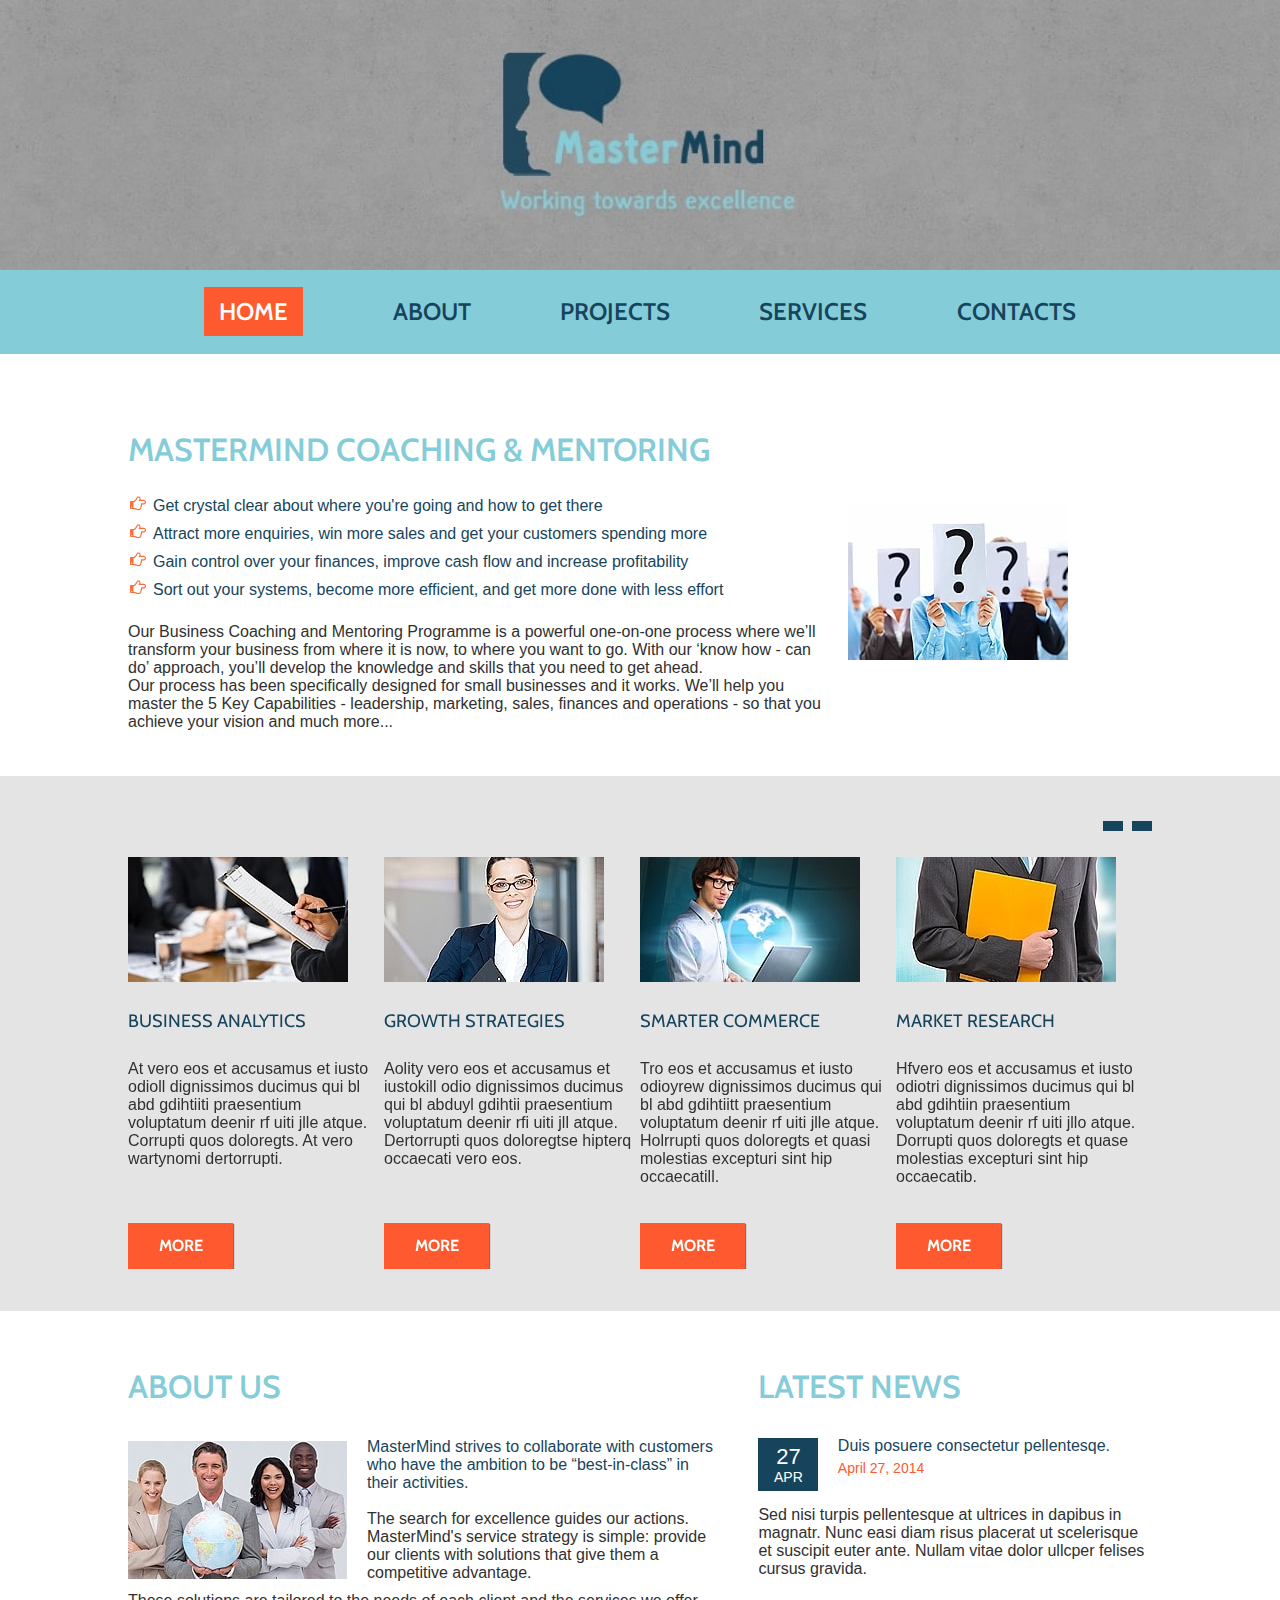
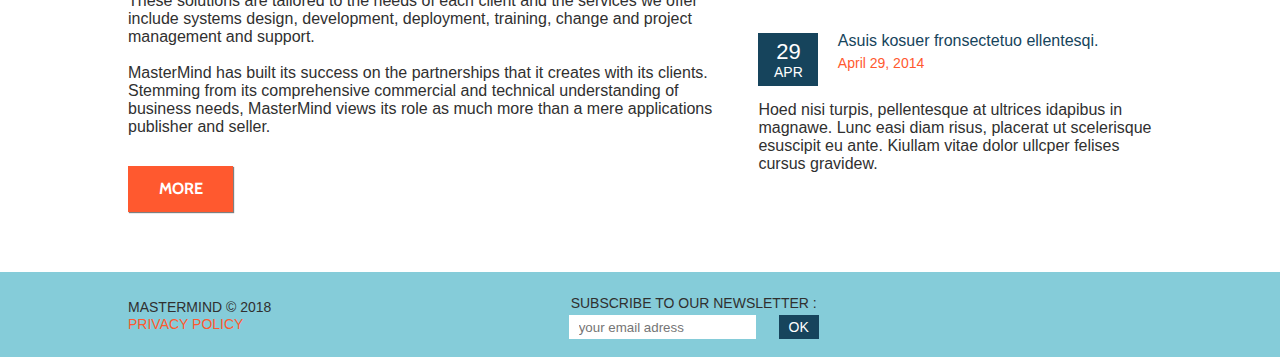
<file: index.html>
<!DOCTYPE html>
<html lang="en">
<head>
    <meta name="viewport" content="width=device-width, initial-scale=1.0">
    <meta http-equiv="X-UA-Compatible" content="ie=edge">
    <meta charset="UTF-8">
    <title>MasterMind - Home</title>
    <meta name="description" content="MasterMind Website will help you to transform your business from where it is now, to where you want to go"/>
    <meta name="keywords" content="MasterMind, Master-Mind, Master_Mind, master mind, master, mind, website, England, USA, United states, Coaching, Mentoring"/>

    <!-- Include custom css -->
    <link rel="stylesheet" href="css/style.css">
    <!-- Include carousel slick css -->
    <link rel="stylesheet" type="text/css" href="css/slick.min.css"/>
    <!-- Include FontAwesome -->
    <link rel="stylesheet" href="https://use.fontawesome.com/releases/v5.6.3/css/all.css" integrity="sha384-UHRtZLI+pbxtHCWp1t77Bi1L4ZtiqrqD80Kn4Z8NTSRyMA2Fd33n5dQ8lWUE00s/" crossorigin="anonymous">
</head>
<body>
    <header>
        <!-- Ajout d'un texte caché pour le lecteur vocal des non voyants -->
        <p>MasterMind - Working towards excellence</p>
    </header>
    <nav>
        <a id="menu-icon" href="javascript:void(0);">
            <i class="fas fa-bars"></i>
        </a>
        <ul>
            <li><a class="active_link" href="index.html" title="Home page">Home</a></li>
            <li class="dropdown">
                <a href="#" title="About MasterMind">About</a>
                <div class="dropdown-content">
                    <a href="#" title="MasterMind stories">Our stories</a>
                    <a href="#" title="MasterMind clients">Our clients</a>
                    <a href="#" title="Faqs">Faqs</a>
                </div>
            </li>
            <li><a href="#" title="MasterMind's Projects">Projects</a></li>
            <li><a href="services.html" title="MasterMind services">Services</a></li>
            <li><a href="contacts.html" title="Contacts page"> Contacts</a></li>
        </ul>
    </nav><!-- ./end nav -->

    <div class="menu-responsive">
        <nav>
            <ul>
                <li><a class="active_link" href="index.html" title="Home page">Home</a></li>
                <li class="dropdown">
                    <a href="#" title="About MasterMind">About</a>
                    <div class="dropdown-content">
                        <a href="#" title="MasterMind stories">Our stories</a>
                        <a href="#" title="MasterMind clients">Our clients</a>
                        <a href="#" title="Faqs">Faqs</a>
                    </div>
                </li>
                <li><a href="#" title="MasterMind's Projects">Projects</a></li>
                <li><a href="services.html" title="MasterMind services">Services</a></li>
                <li><a href="contacts.html" title="Contacts page"> Contacts</a></li>
            </ul>
        </nav>
    </div><!-- ./end div class menu-responsive -->

    <main><!-- ./start main-->
        <section class="mastermind_info wrapper container"><!-- ./start mastermind_info-->
            <div class="mastermind_info_text">
                <h1>Mastermind Coaching & Mentoring</h1>
                <ul>
                    <li>Get crystal clear about where you're going and how to get there</li>
                    <li>Attract more enquiries, win more sales and get your customers spending more</li>
                    <li>Gain control over your finances, improve cash flow and increase profitability</li>
                    <li>Sort out your systems, become more efficient, and get more done with less effort</li>
                </ul>
                <p>
                    Our Business Coaching and Mentoring Programme is a powerful one-on-one process where
                    we’ll transform your business from where it is now, to where you want to go.
                    With our ‘know how - can do’ approach, you’ll develop the knowledge and skills that you need to get ahead.
                    <br>
                    Our process has been specifically designed for small businesses and it works. We’ll help you master
                    the 5 Key Capabilities - leadership, marketing, sales, finances and operations - so that you achieve
                    your vision and much more...
                </p>
            </div>
            <img src="imgs/intro.jpg" title="img intro masterming" alt="People with a question mark on a paper">
        </section><!-- ./end mastermind_info-->

        <section class="mastermind_article"><!-- ./start mastermind_article-->

            <div class="container carousel_slider">
                <a class="prev_arrow" href="#" title="Slide carousel to the left">
                    <i class="fas fa-angle-left"></i>
                </a>
                <a  class="next_arrow" href="#" title="Slide carousel to the right">
                    <i class="fas fa-angle-right" title="Slide carousel to the right"></i>
                </a>
            </div><!-- ./end carousel_slider-->

            <div class="container list_article wrapper">
                <article>
                    <img src="imgs/buisness_analytics.jpg" title="Img article buisness analytics" alt="A man holding a piece of paper and a pen">
                    <h2>Business Analytics</h2>
                    <p lang="la">
                        At vero eos et accusamus et iusto odioll dignissimos ducimus qui bl abd gdihtiiti praesentium
                        voluptatum deenir rf uiti jlle atque. Corrupti quos doloregts. At vero wartynomi dertorrupti.
                    </p>
                    <a class="orange_button" href="#" title="View the whole article">More</a>
                </article>
                <article>
                    <img src="imgs/growth_strategies.jpg" title="Img article growth strategies" alt="A woman who smiles">
                    <h2>Growth Strategies</h2>
                    <p lang="la">
                        Aolity vero eos et accusamus et iustokill odio dignissimos ducimus qui bl abduyl gdihtii
                        praesentium voluptatum deenir rfi uiti jll atque. Dertorrupti quos doloregtse hipterq
                        occaecati vero eos.
                    </p>
                    <a class="orange_button" href="#" title="View the whole article">More</a>
                </article>
                <article>
                    <img src="imgs/smarter_commerce.jpg" title="Img article smarter commerce" alt="A man holding a computer">
                    <h2>Smarter Commerce</h2>
                    <p lang="la">
                        Tro eos et accusamus et iusto odioyrew dignissimos ducimus
                        qui bl abd gdihtiitt praesentium voluptatum deenir rf uiti jlle atque.
                        Holrrupti quos doloregts et quasi molestias excepturi sint hip occaecatill.
                    </p>
                    <a class="orange_button" href="#" title="View the whole article">More</a>
                </article>
                <article>
                    <img src="imgs/market_research.jpg" title="Img article market research" alt="A man holding an orange wallet" >
                    <h2>Market Research</h2>
                    <p lang="la">
                        Hfvero eos et accusamus et iusto odiotri dignissimos ducimus qui bl abd
                        gdihtiin praesentium voluptatum deenir rf uiti jllo atque.
                        Dorrupti quos doloregts et quase molestias excepturi sint hip occaecatib.
                    </p>
                    <a class="orange_button" href="#" title="View the whole article">More</a>
                </article>
                <article>
                    <img src="imgs/growth_strategies.jpg" title="Img article growth strategies" alt="A woman who smiles">
                    <h2>Growth Strategies</h2>
                    <p lang="la">
                        Aolity vero eos et accusamus et iustokill odio dignissimos ducimus qui bl abduyl gdihtii
                        praesentium voluptatum deenir rfi uiti jll atque. Dertorrupti quos doloregtse hipterq
                        occaecati vero eos.
                    </p>
                    <a class="orange_button" href="#" title="View the whole article">More</a>
                </article>
                <article>
                    <img src="imgs/buisness_analytics.jpg" title="Img article buisness analytics" alt="A man holding a piece of paper and a pen">
                    <h2>Business Analytics</h2>
                    <p lang="la">
                        At vero eos et accusamus et iusto odioll dignissimos ducimus qui bl abd gdihtiiti praesentium
                        voluptatum deenir rf uiti jlle atque. Corrupti quos doloregts. At vero wartynomi dertorrupti.
                    </p>
                    <a class="orange_button" href="#" title="View the whole article">More</a>
                </article>
                <article>
                    <img src="imgs/market_research.jpg" title="Img article market research" alt="A man holding an orange wallet" >
                    <h2>Market Research</h2>
                    <p lang="la">
                        Hfvero eos et accusamus et iusto odiotri dignissimos ducimus qui bl abd
                        gdihtiin praesentium voluptatum deenir rf uiti jllo atque.
                        Dorrupti quos doloregts et quase molestias excepturi sint hip occaecatib.
                    </p>
                    <a class="orange_button" href="#" title="View the whole article">More</a>
                </article>
                <article>
                    <img src="imgs/smarter_commerce.jpg" title="Img article smarter commerce" alt="A man holding a computer">
                    <h2>Smarter Commerce</h2>
                    <p lang="la">
                        Tro eos et accusamus et iusto odioyrew dignissimos ducimus
                        qui bl abd gdihtiitt praesentium voluptatum deenir rf uiti jlle atque.
                        Holrrupti quos doloregts et quasi molestias excepturi sint hip occaecatill.
                    </p>
                    <a class="orange_button" href="#" title="View the whole article">More</a>
                </article>
            </div><!-- ./end list_article-->
        </section><!-- ./end mastermind_article-->

        <section class="more_info wrapper container">
            <section class="about_us">
                <h2>About Us</h2>
                <div class="aligned_text_img wrapper">
                    <img src="imgs/about_us.jpg" title="Img about us" alt="Four people smiling">
                    <p>
                        <span>
                            MasterMind strives to collaborate with customers who have the ambition to be “best-in-class” in their activities.
                        </span>
                        <br><br>
                        The search for excellence guides our actions. MasterMind's service strategy is simple: provide our clients with
                        solutions that give them a competitive advantage.
                    </p>
                </div>
                <p>
                    These solutions are tailored to the needs of each client and the services we offer
                    include systems design, development, deployment, training, change and project management and support.
                    <br><br>
                    MasterMind has built its success on the partnerships that it creates with its clients.
                    Stemming from its comprehensive commercial and technical understanding of business needs,
                    MasterMind views its role as much more than a mere applications publisher and seller.
                </p>
                <a class="orange_button" href="#" title="Learn more about us">More</a>
            </section><!-- ./end section about_us-->

            <aside class="latest_news">
                <h2>Latest news</h2>
                <article class="first_date">
                    <p class="date_calendar">
                        <time datetime="2014-04-27">
                            27<br><span>apr</span>
                        </time>
                    </p>
                    <div class="event_info">
                        <h3 lang="la">
                            <a href="#" title="Go to article">Duis posuere consectetur pellentesqe.</a>
                        </h3>
                        <p class="orange_date"><time datetime="2014-04-27">April 27, 2014</time></p>
                    </div>
                    <p class="event_text" lang="la">
                        Sed nisi turpis pellentesque at ultrices in dapibus in magnatr. Nunc easi diam
                        risus placerat ut scelerisque et suscipit euter ante.
                        Nullam vitae dolor ullcper felises cursus gravida.
                    </p>
                </article><!-- ./end article first_date-->
                <article class="second_date">
                    <p class="date_calendar">
                        <time datetime="2014-04-29">29<br><span>apr</span></time>
                    </p>
                    <div class="event_info">
                        <h3 lang="la">
                            <a href="#" title="Go to article">Asuis kosuer fronsectetuo ellentesqi.</a>
                        </h3>
                        <p class="orange_date"><time datetime="2014-04-29">April 29, 2014</time></p>
                    </div>
                    <p class="event_text" lang="la">
                        Hoed nisi turpis, pellentesque at ultrices idapibus in magnawe. Lunc easi diam risus,
                        placerat ut scelerisque esuscipit eu ante. Kiullam vitae dolor ullcper felises cursus gravidew.
                    </p>
                </article><!-- ./end article second_date -->
            </aside><!-- ./end section latest_news-->
        </section><!-- ./end section more_info-->
    </main><!-- ./end main-->

    <footer class="wrapper"><!-- ./start footer-->
        <div class="container wrapper">

            <div class="copyright">
                <p>MASTERMIND © 2018</p>
                <a href="#" title="Privacy policy">Privacy policy</a>
            </div>

            <form class="wrapper" action="#" method="post">
                <label for="email">Subscribe to our newsletter :</label>
                <input id="email" type="email" placeholder="your email adress" required>
                <button type="submit" value="ok">Ok</button>
            </form>

            <div class="icon">
                <a href="mailto:#" title="Send an email">
                    <i class="fas fa-envelope"></i>
                </a>
                <a href="#" title="RSS feed">
                    <i class="fas fa-rss"></i>
                </a>
                <a href="#" title="Twitter link">
                    <i class="fab fa-twitter"></i>
                </a>
            </div>

        </div><!-- ./end container wrapper -->
    </footer><!-- ./end footer-->


    <!-- Include jQuery -->
    <script src="js/jquery.js"></script>
    <!-- Include slick js -->
    <script src="js/slick.min.js"></script>
    <!-- Include custom javascript -->
    <script src="js/script.js"></script>
</body>
</html>
</file>
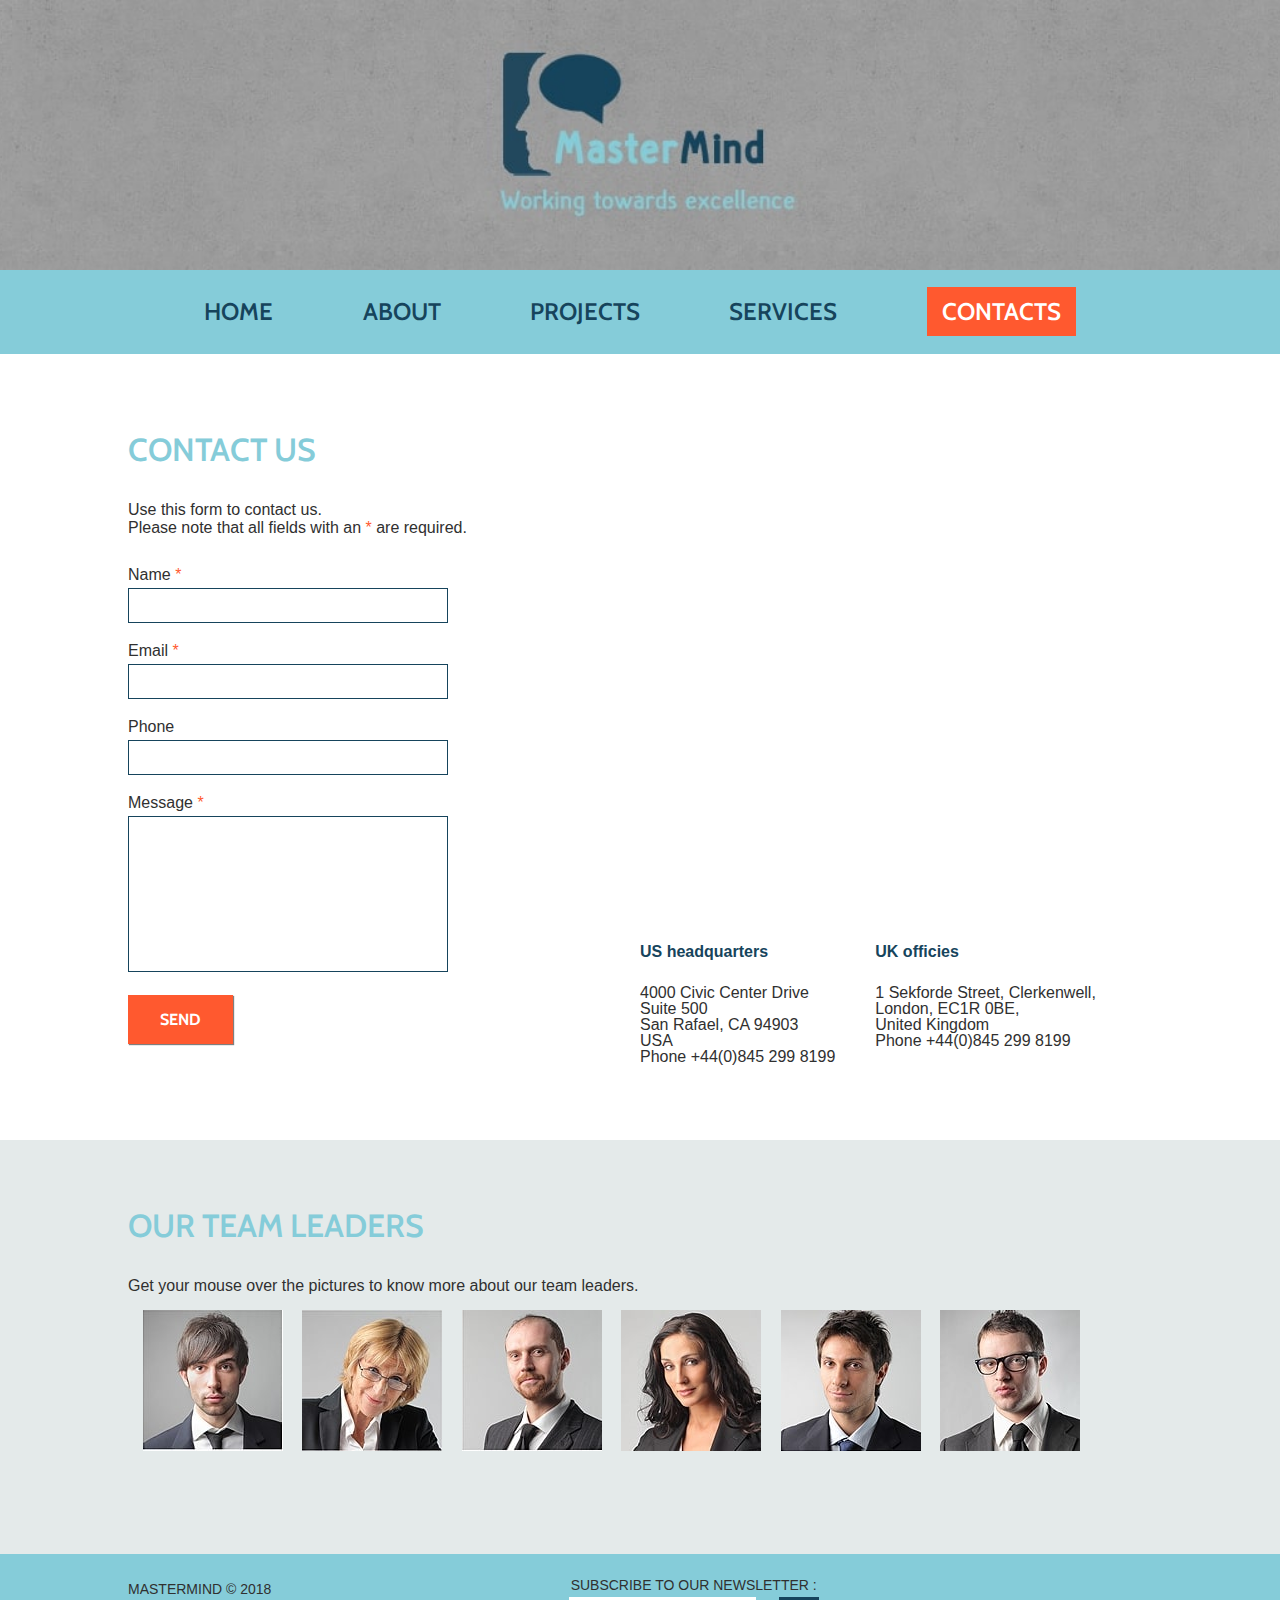
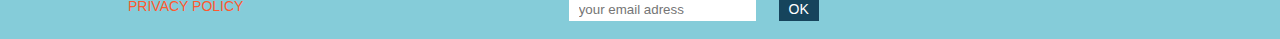
<file: contacts.html>
<!DOCTYPE html>
<html lang="en">
<head>
    <meta name="viewport" content="width=device-width, initial-scale=1.0">
    <meta http-equiv="X-UA-Compatible" content="ie=edge">
    <meta charset="UTF-8">
    <title>MasterMind - Contacts</title>
    <meta name="description" content="MasterMind - Contact-us via email or Call us"/>
    <meta name="keywords" content="Contact us, Contact-us, Contact mastermind, Contact Master Mind, MasterMind, Master-Mind, Master_Mind, Master Mind, Master, Mind, Website, England, USA, United states, Coaching, Mentoring"/>

    <!-- Include custom css -->
    <link rel="stylesheet" href="css/style.css">
    <!-- Include FontAwesome -->
    <link rel="stylesheet" href="https://use.fontawesome.com/releases/v5.6.3/css/all.css" integrity="sha384-UHRtZLI+pbxtHCWp1t77Bi1L4ZtiqrqD80Kn4Z8NTSRyMA2Fd33n5dQ8lWUE00s/" crossorigin="anonymous">
</head>
<body>
    <header>
        <!-- Ajout d'un texte caché pour le lecteur vocal des non voyants -->
        <p>MasterMind - Working towards excellence</p>
    </header>
    <nav>
        <a id="menu-icon" href="javascript:void(0);">
            <i class="fas fa-bars"></i>
        </a>
        <ul>
            <li><a href="index.html" title="Home page">Home</a></li>
            <li class="dropdown">
                <a href="#" title="About MasterMind">About</a>
                <div class="dropdown-content">
                    <a href="#" title="MasterMind stories">Our stories</a>
                    <a href="#" title="MasterMind clients">Our clients</a>
                    <a href="#" title="Faqs">Faqs</a>
                </div>
            </li>
            <li><a href="#" title="MasterMind's Projects">Projects</a></li>
            <li><a href="services.html" title="MasterMind services">Services</a></li>
            <li><a class="active_link" href="contacts.html" title="Contacts page"> Contacts</a></li>
        </ul>
    </nav><!-- ./end nav-->
    <div class="menu-responsive">
        <nav>
            <ul>
                <li><a class="active_link" href="index.html" title="Home page">Home</a></li>
                <li class="dropdown">
                    <a href="#" title="About MasterMind">About</a>
                    <div class="dropdown-content">
                        <a href="#" title="MasterMind stories">Our stories</a>
                        <a href="#" title="MasterMind clients">Our clients</a>
                        <a href="#" title="Faqs">Faqs</a>
                    </div>
                </li>
                <li><a href="#" title="MasterMind's Projects">Projects</a></li>
                <li><a href="services.html" title="MasterMind services">Services</a></li>
                <li><a href="contacts.html" title="Contacts page"> Contacts</a></li>
            </ul>
        </nav>
    </div><!-- ./end div class menu-reponsive -->

    <main>
        <section class="info_contact container">
            <h1>Contact us</h1>
            <div class="wrapper">
                <section class="form_contact">
                    <p>
                        Use this form to contact us. <br>
                        Please note that all fields with an <sup>*</sup> are required.
                    </p>
                    <form id="form_contact_us" action="#" method="post">
                        <label for="name">Name <sup>*</sup></label>
                        <input id="name" type="text" required>

                        <label for="emailContact">Email <sup>*</sup></label>
                        <input id="emailContact" type="email" required>

                        <label for="phone">Phone</label>
                        <input id="phone" type="tel" name="phone" pattern="[0-9]{3}-[0-9]{3}-[0-9]{4}" required>

                        <label for="your-message">Message <sup>*</sup></label>
                        <textarea id="your-message" name="your-message" cols="30" rows="10" required></textarea>

                        <button class="orange_button" type="submit" value="send">Send</button>
                    </form>
                </section><!-- ./end section class form_contact-->
                <section class="maps">
                    <iframe src="https://www.google.com/maps/embed?pb=!1m18!1m12!1m3!1d2482.420289523472!2d-0.1069544844131355!3d51.52385067963777!2m3!1f0!2f0!3f0!3m2!1i1024!2i768!4f13.1!3m3!1m2!1s0x48761b503cfe493d%3A0xe0c44614040c502f!2s1+Sekforde+St%2C+Clerkenwell%2C+London+EC1R+0BE%2C+Royaume-Uni!5e0!3m2!1sfr!2sfr!4v1548169277305" height="450" allowfullscreen></iframe>
                    <div class="wrapper">
                        <div class="us_headquarters">
                            <address>
                                <span class="location_name">US headquarters</span><br>
                                4000 Civic Center Drive <br>
                                Suite 500 <br>
                                San Rafael, CA 94903 <br>
                                USA <br>
                                Phone <a href="tel:+448452998199">+44(0)845 299 8199</a>
                            </address>
                        </div><!-- ./end class us_headquarters-->
                        <div class="uk_offices">
                            <address>
                                <span class="location_name">UK officies</span> <br>
                                1 Sekforde Street, Clerkenwell, <br>
                                London, EC1R 0BE, <br>
                                United Kingdom <br>
                                Phone <a href="tel:+448452998199">+44(0)845 299 8199</a>
                            </address>
                        </div><!-- ./div class uk_offices-->
                    </div><!-- ./end div class wrapper-->
                </section><!-- ./end section class maps-->
            </div><!-- ./end div class wrapper-->
        </section><!-- ./end section class info_contact-->

        <section class="our_team">
            <div class="container">
                <h2>Our team leaders</h2>
                <p>Get your mouse over the pictures to know more about our team leaders.</p>
                <ul>
                    <li class="container_contact">
                        <figure>
                            <img src="imgs/chandler-vancova.jpg" alt="Avatar" class="image">
                            <figcaption class="overlay">
                                <p class="text">Chandler Vancova,<br>Marketing Coordinator</p>
                            </figcaption>
                        </figure>
                    </li>
                    <li class="container_contact">
                        <figure>
                            <img src="imgs/diane_marvin.jpg" alt="Avatar" class="image">
                            <figcaption class="overlay">
                                <p class="text">Diane Marvin,<br>Human Resources</p>
                            </figcaption>
                        </figure>
                    </li>
                    <li class="container_contact">
                        <figure>
                            <img src="imgs/patrick_pool.jpg" alt="Avatar" class="image">
                            <figcaption class="overlay">
                                <p class="text">Patrick Pool,<br>Business Development</p>
                            </figcaption>
                        </figure>
                    </li>
                    <li class="container_contact">
                        <figure>
                            <img src="imgs/alise_puse.jpg" alt="Avatar" class="image">
                            <figcaption class="overlay">
                                <p class="text">Alise Puse,<br>Banking Consultant</p>
                            </figcaption>
                        </figure>
                    </li>
                    <li class="container_contact">
                        <figure>
                            <img src="imgs/mark_johnson.jpg" alt="Avatar" class="image">
                            <figcaption class="overlay">
                                <p class="text">Mark Johnson,<br>Business Analyst</p>
                            </figcaption>
                        </figure>
                    </li>
                    <li class="container_contact">
                        <figure>
                            <img src="imgs/bradley_grosh.jpg" alt="Avatar" class="image">
                            <figcaption class="overlay">
                                <p class="text">Bradley Grosh,<br>Commercial<br>Manager</p>
                            </figcaption>
                        </figure>
                    </li>
                </ul>
            </div><!-- ./end div class container-->
        </section><!-- ./end section class our_team-->
    </main><!-- ./end main-->

    <footer class="wrapper">
        <div class="container wrapper">

            <div class="copyright">
                <p>MASTERMIND © 2018</p>
                <a href="#" title="Privacy policy">Privacy policy</a>
            </div>

            <form class="wrapper" action="#" method="post">
                <label for="email">Subscribe to our newsletter :</label>
                <input id="email" type="email" placeholder="your email adress" required>
                <button type="submit" value="ok">Ok</button>
            </form>

            <div class="icon">
                <a href="mailto:#" title="Send an email">
                    <i class="fas fa-envelope"></i>
                </a>
                <a href="#" title="RSS feed">
                    <i class="fas fa-rss"></i>
                </a>
                <a href="#" title="Twitter link">
                    <i class="fab fa-twitter"></i>
                </a>
            </div>

        </div><!-- ./end container wrapper -->
    </footer><!-- ./end footer-->

    <!-- Include jQuery -->
    <script src="js/jquery.js"></script>
    <!-- Include slick js -->
    <script src="js/slick.min.js"></script>
    <!-- Include custom javascript -->
    <script src="js/script.js"></script>
</body>
</html>
</file>
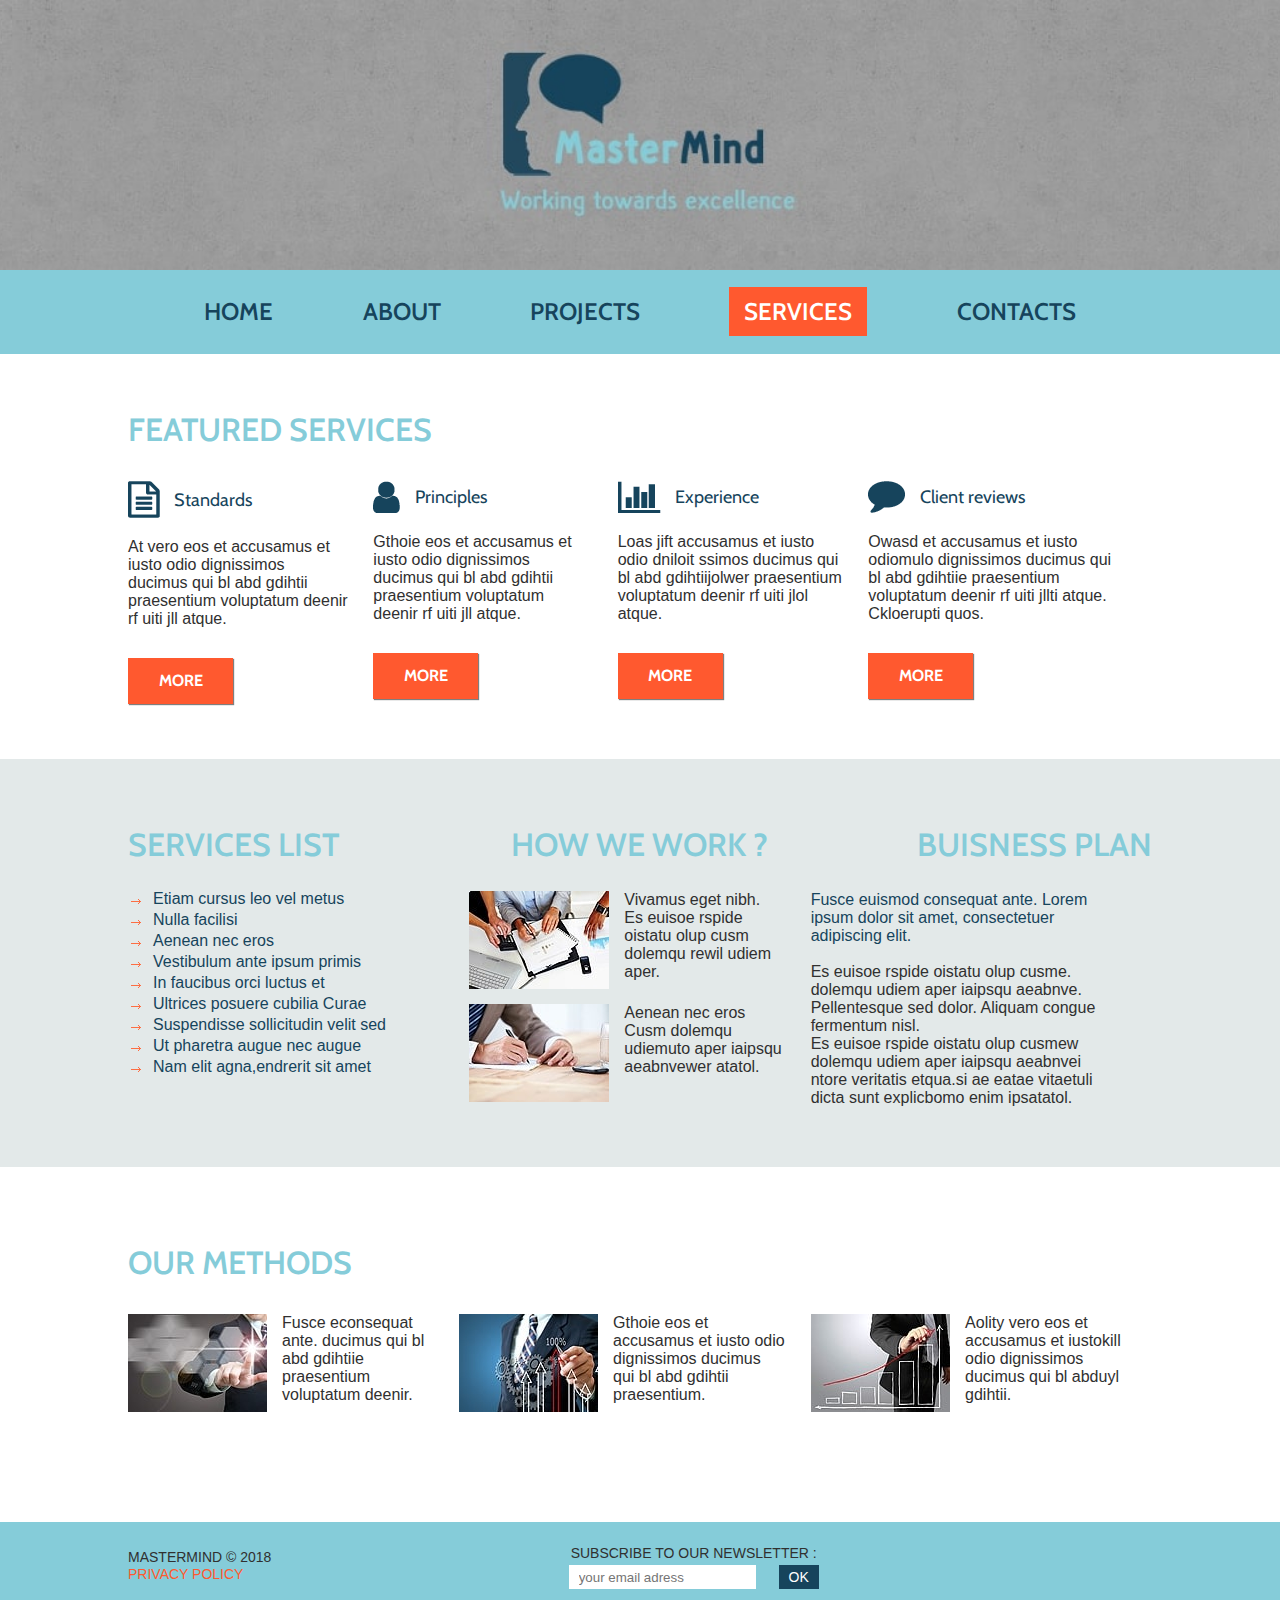
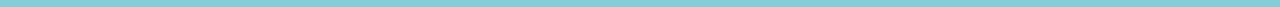
<file: services.html>
<!DOCTYPE html>
<html lang="en">
<head>
    <meta name="viewport" content="width=device-width, initial-scale=1.0">
    <meta http-equiv="X-UA-Compatible" content="ie=edge">
    <meta charset="UTF-8">
    <title>MasterMind - Services</title>
    <meta name="description" content="MasterMind - Learn more about our services"/>
    <meta name="keywords" content="MasterMind services, our services, Master mind services, services, Featured services, MasterMind methods, MasterMind services list, MasterMind buisness plan, How MasterMind work, MasterMind, Master-Mind, Master_Mind, Master Mind, Master, Mind, Website, England, USA, United states, Coaching, Mentoring"/>

    <!-- Include custom css -->
    <link rel="stylesheet" href="css/style.css">
    <!-- Include FontAwesome -->
    <link rel="stylesheet" href="https://use.fontawesome.com/releases/v5.6.3/css/all.css" integrity="sha384-UHRtZLI+pbxtHCWp1t77Bi1L4ZtiqrqD80Kn4Z8NTSRyMA2Fd33n5dQ8lWUE00s/" crossorigin="anonymous">
</head>
<body>
    <header>
        <!-- Ajout d'un texte caché pour le lecteur vocal des non voyants -->
        <p>MasterMind - Working towards excellence</p>
    </header>
    <nav>
        <a id="menu-icon" href="javascript:void(0);">
            <i class="fas fa-bars"></i>
        </a>
        <ul>
            <li><a href="index.html" title="Home page">Home</a></li>
            <li class="dropdown">
                <a href="#" title="About MasterMind">About</a>
                <div class="dropdown-content">
                    <a href="#" title="MasterMind stories">Our stories</a>
                    <a href="#" title="MasterMind clients">Our clients</a>
                    <a href="#" title="Faqs">Faqs</a>
                </div>
            </li>
            <li><a href="#" title="MasterMind's Projects">Projects</a></li>
            <li><a class="active_link" href="services.html" title="MasterMind services">Services</a></li>
            <li><a href="contacts.html" title="Contacts page"> Contacts</a></li>
        </ul>
    </nav><!-- ./end nav-->
    <div class="menu-responsive">
        <nav>
            <ul>
                <li><a class="active_link" href="index.html" title="Home page">Home</a></li>
                <li class="dropdown">
                    <a href="#" title="About MasterMind">About</a>
                    <div class="dropdown-content">
                        <a href="#" title="MasterMind stories">Our stories</a>
                        <a href="#" title="MasterMind clients">Our clients</a>
                        <a href="#" title="Faqs">Faqs</a>
                    </div>
                </li>
                <li><a href="#" title="MasterMind's Projects">Projects</a></li>
                <li><a href="services.html" title="MasterMind services">Services</a></li>
                <li><a href="contacts.html" title="Contacts page"> Contacts</a></li>
            </ul>
        </nav>
    </div><!-- ./end div class menu-responsive -->

    <main>
        <section class="feaured_services container">
            <h1>Featured services</h1>
            <div class="wrapper">
                <article class="services_standards">
                    <img src="imgs/standards.png" alt="Picto of a sheet of paper" title="Picto standards">
                    <h2>Standards</h2>
                    <p>
                        At vero eos et accusamus et iusto odio dignissimos ducimus qui bl abd gdihtii praesentium voluptatum deenir rf uiti jll atque.
                    </p>
                    <a href="#" class="orange_button">More</a>
                </article>
                <article class="services_principles">
                    <img src="imgs/principles.png" alt="Picto of an avatar" title="Picto principles">
                    <h2>Principles</h2>
                    <p>
                        Gthoie eos et accusamus et iusto odio dignissimos ducimus qui bl abd gdihtii praesentium voluptatum deenir rf uiti jll atque.
                    </p>
                    <a href="#" class="orange_button">More</a>
                </article>
                <article class="services_experience">
                    <img src="imgs/experience.png" alt="Picto of a graph" title="Picto experience">
                    <h2>Experience</h2>
                    <p>
                        Loas jift accusamus et iusto odio dniloit ssimos ducimus qui bl abd gdihtiijolwer praesentium voluptatum deenir rf uiti jlol atque.
                    </p>
                    <a href="#" class="orange_button">More</a>
                </article>
                <article class="services_reviews">
                    <img src="imgs/client_reviews.png" alt="Picto of a bubble" title="picto client reviews">
                    <h2>Client reviews</h2>
                    <p>
                        Owasd et accusamus et iusto odiomulo dignissimos ducimus qui bl abd gdihtiie praesentium voluptatum deenir rf uiti jllti atque. Ckloerupti quos.
                    </p>
                    <a href="#" class="orange_button">More</a>
                </article>
            </div><!-- ./end div class wrapper-->
        </section><!-- ./end section class feaured_services-->
        <section class="services_and_buisness">
            <div class="container wrapper">
                <section class="services_list">
                    <h1>Services list</h1>
                    <ul>
                        <li>Etiam cursus leo vel metus</li>
                        <li>Nulla facilisi</li>
                        <li>Aenean nec eros</li>
                        <li>Vestibulum ante ipsum primis</li>
                        <li>In faucibus orci luctus et</li>
                        <li>Ultrices posuere cubilia Curae</li>
                        <li>Suspendisse sollicitudin velit sed</li>
                        <li>Ut pharetra augue nec augue</li>
                        <li>Nam elit agna,endrerit sit amet</li>
                    </ul>
                </section><!-- ./end section class services_list -->
                <section class="how_we_work">
                    <h1>How we work ?</h1>
                    <div class="how_we_work_container wrapper">
                        <img src="imgs/how_we_work_1.jpg" alt="3 peoples working, one is holding a calculator, one holding a piece of paper with a pen and one pointing something on a paper" title="How we work first image">
                        <p>
                            Vivamus eget nibh.
                            <br>
                            Es euisoe rspide oistatu olup cusm dolemqu rewil udiem aper.
                        </p>
                    </div>
                    <div class="how_we_work_container wrapper">
                        <img src="imgs/how_we_work_2.jpg" alt="One man, writting something on a paper with a pen" title="How we work second image">
                        <p>
                            Aenean nec eros
                            Cusm dolemqu udiemuto aper iaipsqu aeabnvewer atatol.
                        </p>
                    </div>
                </section><!-- ./end section class how_we_work_container -->
                <section class="buisness_plan">
                    <h1>Buisness plan</h1>
                    <p>
                        <span>Fusce euismod consequat ante. Lorem ipsum dolor sit amet, consectetuer adipiscing elit.</span>
                        <br><br>
                        Es euisoe rspide oistatu olup cusme. dolemqu udiem aper iaipsqu aeabnve.
                        Pellentesque sed dolor. Aliquam congue fermentum nisl. <br>
                        Es euisoe rspide oistatu olup cusmew dolemqu udiem aper iaipsqu aeabnvei ntore veritatis etqua.si ae eatae vitaetuli dicta sunt explicbomo enim ipsatatol.
                    </p>
                </section><!-- ./end section class buisness_plan -->
            </div><!-- ./end div class container wrapper-->
        </section><!-- ./end section class services_and_buisness -->
        <section class="our_methods container">
            <h1>Our methods</h1>
            <div class="our_methods_wrapper wrapper">
                <div class="wrapper">
                    <img src="imgs/our_methods_1.jpg" alt="A man with a light on his finger" title="our methods first picture">
                    <p>
                        Fusce econsequat ante.
                        ducimus qui bl abd gdihtiie praesentium voluptatum deenir.
                    </p>
                </div>
                <div class="wrapper">
                    <img src="imgs/our_methods_2.jpg" alt="A man in the background with a graph in front of him" title="our methods second picture">
                    <p>
                        Gthoie eos et accusamus et iusto odio dignissimos ducimus qui bl abd gdihtii praesentium.
                    </p>
                </div>
                <div class="wrapper">
                    <img src="imgs/our_methods_3.jpg" alt="A man in the background with a graph in front of him" title="our methods third picture">
                    <p>
                        Aolity vero eos et accusamus et iustokill odio dignissimos ducimus qui bl abduyl gdihtii.
                    </p>
                </div>
            </div><!-- ./end our_methods_wrapper -->
        </section><!-- ./end section class our_methods -->
    </main><!-- ./end main -->

    <footer class="wrapper">
        <div class="container wrapper">

            <div class="copyright">
                <p>MASTERMIND © 2018</p>
                <a href="#" title="Privacy policy">Privacy policy</a>
            </div>

            <form class="wrapper" action="#" method="post">
                <label for="email">Subscribe to our newsletter :</label>
                <input id="email" type="email" placeholder="your email adress" required>
                <button type="submit" value="ok">Ok</button>
            </form>

            <div class="icon">
                <a href="mailto:#" title="Send an email">
                    <i class="fas fa-envelope"></i>
                </a>
                <a href="#" title="RSS feed">
                    <i class="fas fa-rss"></i>
                </a>
                <a href="#" title="Twitter link">
                    <i class="fab fa-twitter"></i>
                </a>
            </div>

        </div><!-- ./end container wrapper-->
    </footer><!-- ./end footer-->

    <!-- Include jQuery -->
    <script src="js/jquery.js"></script>
    <!-- Include slick js -->
    <script src="js/slick.min.js"></script>
    <!-- Include custom javascript -->
    <script src="js/script.js"></script>
</body>
</html>
</file>
<file: css/style.css>
/************************************************************************/
/************************** IMPORT GOOGLE FONT **************************/
/************************************************************************/
@import url('https://fonts.googleapis.com/css?family=Cabin');
@import url('https://fonts.googleapis.com/css?family=Roboto');


/***********************************************************************/
/******************************* RESET *********************************/
/***********************************************************************/

/* http://meyerweb.com/eric/tools/css/reset/
   v2.0 | 20110126
   License: none (public domain)
*/

html, body, div, span, applet, object, iframe,
h1, h2, h3, h4, h5, h6, p, blockquote, pre,
a, abbr, acronym, address, big, cite, code,
del, dfn, em, img, ins, kbd, q, s, samp,
small, strike, strong, sub, sup, tt, var,
b, u, i, center,
dl, dt, dd, ol, ul, li,
fieldset, form, label, legend,
table, caption, tbody, tfoot, thead, tr, th, td,
article, aside, canvas, details, embed,
figure, figcaption, footer, header, hgroup,
menu, nav, output, ruby, section, summary,
time, mark, audio, video {
    margin: 0;
    padding: 0;
    border: 0;
    font-size: 100%;
    font: inherit;
    vertical-align: baseline;
}
/* HTML5 display-role reset for older browsers */
article, aside, details, figcaption, figure,
footer, header, hgroup, menu, nav, section {
    display: block;
}
body {
    line-height: 1;
}
ol, ul {
    list-style: none;
}
blockquote, q {
    quotes: none;
}
blockquote:before, blockquote:after,
q:before, q:after {
    content: '';
    content: none;
}
table {
    border-collapse: collapse;
    border-spacing: 0;
}



/***********************************************************************/
/****************************** GLOBAL *********************************/
/***********************************************************************/
html,
body { overflow-x : hidden; }

body,
body *{ box-sizing: border-box; }

body *{
    font-family: Arial, sans-serif;
    color : #303030;
}

p { line-height : 18px; }

section.mastermind_info h1,
section.about_us h2,
aside.latest_news h2,
.info_contact h1,
.our_team h2,
.feaured_services h1,
.our_methods h1,
.services_list h1,
.how_we_work h1,
.buisness_plan h1{
    font-family    : "Cabin", sans-serif;
    font-size      : 2rem;
    font-weight    : 600;
    text-transform : uppercase;
    color          : #85ccd9;
}

.about_us .aligned_text_img p span,
.buisness_plan p span{ color : #16445c; }

.container {
    max-width : 1024px;
    margin    : 0 auto;
}
@media screen and (max-width : 1024px) {
    .container { width : auto; }
}


.wrapper{ display : flex; }

.orange_button {
    display            : inline-block;
    min-width          : 105px;
    padding            : 15px 0;

    font-family        : 'Cabin', sans-serif;
    font-weight        : 700;
    text-decoration    : none;
    text-align         : center;
    text-transform     : uppercase;
    color              : #ffffff;

    background         : #ff592f;
    -webkit-box-shadow : 1px 1px 1px 0 rgba(0, 0, 0, 0.5);
    box-shadow         : 1px 1px 1px 0 rgba(0, 0, 0, 0.5);
    -o-transition      : 0.3s;
    -ms-transition     : 0.3s;
    -moz-transition    : 0.3s;
    -webkit-transition : 0.3s;
    transition         : 0.3s;
}
a.orange_button:hover {
    background-color : white;
    color            : #ff592f;
    border           : 1px solid #ff592f;
}

@media screen and (max-width : 900px) {
    .mastermind_info_text,
    .info_contact .form_contact form input,
    .info_contact .form_contact form textarea,
    .info_contact form .orange_button { width : 100%; }
}
@media screen and (max-width : 690px) {
    nav a#menu-icon,
    .menu-responsive nav ul,
    .menu-responsive nav ul li,
    .services_and_buisness .wrapper,
    .our_methods_wrapper { display : block !important; }
}
@media screen and (max-width : 479px) {
    .mastermind_info_text p,
    .list_article p,
    .about_us p,
    .latest_news p {text-align : justify;}
}

/***********************************************************************/
/****************************** HEADER *********************************/
/***********************************************************************/
header {
    position        : relative;
    min-height      : 30vh;

    text-indent     : -9999px;

    background      : url(../imgs/header_bg.jpg) no-repeat center;
    background-size : cover;
}

div.menu-responsive { display : none; }

nav {
    z-index          : 9999;

    width            : 100%;

    text-align       : center;

    background-color : #85ccd9;
}

nav a#menu-icon {
    display   : none;

    font-size : 2rem;
}

nav ul li {
    display : inline-block;
    padding : 30px 0;
}

nav ul li:not(:last-child) { margin-right : 85px; }

nav ul li a {
    font-family     : "Cabin", sans-serif;
    font-size       : 1.5rem;
    font-weight     : 600;
    text-transform  : uppercase;
    text-decoration : none;
    color           : #16445c;
}

nav ul li a.active_link,
nav ul li a:hover {
    padding          : 10px 15px;

    color            : #ffffff;

    background-color : #ff592f;
}

nav ul li a:hover {
    -o-transition      : 0.3s;
    -ms-transition     : 0.3s;
    -moz-transition    : 0.3s;
    -webkit-transition : 0.3s;
    transition         : 0.3s;
}

.dropdown-content {
    position   : absolute;
    z-index    : 1;

    display    : none;
    min-width  : 160px;

    background         : rgba(192, 197, 206, 0.6);
    -webkit-box-shadow : 0 8px 16px 0 rgba(0, 0, 0, 0.2);
    -moz-box-shadow    : 0 8px 16px 0 rgba(0, 0, 0, 0.2);
    box-shadow         : 0 8px 16px 0 rgba(0, 0, 0, 0.2);
}

.dropdown-content a {
    display         : block;
    padding         : 12px 16px;

    font-size       : 1rem;
    text-decoration : none;
    color           : #16445c;
}

.dropdown:hover .dropdown-content { display : block; }
@media screen and (max-width : 900px) {
    nav ul li:not(:last-child) { margin-right : 30px; }
}
@media screen and (max-width : 690px) {
    nav ul { display : none; }
    nav { min-height : 84px; }

    nav a#menu-icon { padding : 25px 0; }

    .menu-responsive {
        width    : 100%;
        height   : 84px;
    }

    .menu-responsive nav { position : relative; }

    .menu-responsive nav ul li:not(:last-child) { margin-right : 0; }

    .menu-responsive nav ul li a { font-size : 1rem; }

    .menu-responsive ul li .dropdown-content {
        top       : 50%;
        left      : 50%;

        background-color : rgba(192, 197, 206, 1);
        -webkit-transform : translate(-50%, -50%);
        -moz-transform : translate(-50%, -50%);
        -ms-transform : translate(-50%, -50%);
        -o-transform : translate(-50%, -50%);
        transform : translate(-50%, -50%);
    }
}

/**********************************************************************/
/***************************** FOOTER *********************************/
/**********************************************************************/
footer {
    min-height  : 85px;
    align-items : center;

    background  : #85ccd9;
}

footer .container {
    justify-content : space-between;
    align-items     : center;
    width           : 100%;
}

@media screen and (max-width : 1024px) {
    footer .container {
        width   : 100%;
        padding : 0 20px;
    }
}

footer .copyright p,
footer .copyright a,
footer form label {
    font-size      : 0.875em;
    text-transform : uppercase;
}

footer .copyright a {
    color           : #ff592f;
    text-decoration : none;
}

footer form label {
    width         : 100%;
    margin-bottom : 5px;

    text-align    : center;
}

footer form {
    justify-content : space-between;
    flex-wrap       : wrap;
    width           : 250px;
    margin-top      : 6px;
}

footer form input,
footer form button { border : none; }

footer form input {
    width        : 75%;
    min-height   : 24px;
    padding-left : 10px;
}

footer form button {
    width          : 16%;

    font-size      : 0.875em;
    text-transform : uppercase;
    color          : #ffffff;

    background     : #16445c;
}

footer .icon a i { font-size : 1.5rem; }

footer .icon a:not(:last-child) i { margin-right : 18px; }

footer .icon a,
footer .icon a i {
    color           : #16445c;
    text-decoration : none;
}
@media screen and (max-width : 600px) {
    footer,
    footer .container{display: block;}

    footer {
        min-height : 0;
        padding    : 20px 0;
    }

    footer .container .copyright,
    footer .container form,
    footer .container .icon { margin : 10px auto; }

    footer .container .copyright,
    footer .container .icon { text-align : center; }

    footer form input,
    footer form button {
        width      : 100%;
        min-height : 50px;
        margin-top : 10px;
    }

    footer form input { padding-left : 10px; }
}


/***********************************************************************/
/***************************** Accueil *********************************/
/********************* SECTION CLASS mastermind_info *******************/
/***********************************************************************/
section.mastermind_info {
    align-items : center;
    margin      : 80px auto 45px;
}

.mastermind_info_text {
    width        : 700px;
    margin-right : 20px;
}

section.mastermind_info .mastermind_info_text h1 { margin-bottom : 30px; }

section.mastermind_info .mastermind_info_text ul {
    margin-left   : 25px;
    margin-bottom : 25px;

    list-style    : url("../imgs/icon_list.png");
}

section.mastermind_info ul li:not(:last-child) { margin-bottom : 10px; }

section.mastermind_info ul li { color : #16445c; }

@media screen and (max-width : 1100px) {
    .mastermind_info_text { margin-left : 20px; }
    .mastermind_info img { padding-right : 30px; }
}
@media screen and (max-width : 900px) {
    .mastermind_info { padding-top : 30px; }
    .mastermind_info img { display : none; }
}

/************************************************************************/
/***************************** Accueil **********************************/
/****************** SECTION CLASS mastermind_article ********************/
/************************************************************************/
section.mastermind_article {
    padding    : 42px 0;

    background : #e4e4e4;
}

section.mastermind_article .carousel_slider {
    padding-bottom : 23px;

    text-align     : right;
}

section.mastermind_article .carousel_slider a {
    display         : inline-block;
    padding         : 5px 10px;

    text-decoration : none;

    background      : #16445c;
}

section.mastermind_article .carousel_slider a i { color : #ffffff; }

section.mastermind_article .carousel_slider a:last-child { margin-left : 5px; }

section.mastermind_article .slick-track { display : flex; }

section.mastermind_article .list_article .slick-dots { display : none !important; }

section.mastermind_article .container article {
    position   : relative;

    min-height : 412px;
    margin     : 0 auto;
}

section.mastermind_article .container article h2 {
    margin-top     : 30px;
    margin-bottom  : 30px;

    font-family    : 'Cabin', sans-serif;
    font-size      : 1.125rem;
    text-transform : uppercase;
    color          : #16445c;
}


section.mastermind_article .container article a {
    position : absolute;
    bottom   : 0;
}

section.mastermind_article .container article img {
    width      : 220px;
    min-height : 125px;
}

@media screen and (max-width : 1100px) {
    section.mastermind_article .carousel_slider a:last-child { margin-right : 30px; }
    .list_article { padding-left : 30px; }
    .list_article article p { padding : 0 25px 0 0; }
}
@media screen and (max-width : 900px) {
    .list_article article { padding : 0 20px; }
}
@media screen and (max-width : 800px) {
    .list_article article img { margin : 0 auto; }
}
@media screen and (max-width : 750px) {
    section.mastermind_article .container article { min-height : 450px; }
}
@media screen and (max-width : 479px) {
    section.mastermind_article .container article { min-height : 412px; }

    .list_article { padding-right : 30px; }

    section.mastermind_article .container article a { left: 0; }
    .orange_button{ min-width: 100%; }
}

/***********************************************************************/
/***************************** Accueil *********************************/
/******************** SECTION CLASS more_info **************************/
/***********************************************************************/
section.more_info {
    align-items : flex-start;
    padding     : 60px 0;
}

section.more_info section.about_us { margin-right : 40px; }

section.more_info section.about_us { width : 60%; }

section.more_info aside.latest_news { width : 40%; }

section.more_info section.about_us h2,
section.more_info aside.latest_news h2 { margin-bottom : 35px; }


/***********************************************************************/
/*************************** ACCUEIL ***********************************/
/******************** SECTION CLASS more_info **************************/
/*************************** ABOUT US **********************************/
/***********************************************************************/
.about_us .orange_button { margin-top : 30px; }

.about_us .aligned_text_img {
    align-items   : center;
    margin-bottom : 10px;
}

.about_us .aligned_text_img img {
    width: 100%;
    margin-right : 20px;
}


.about_us p { color : #303030; }

/***********************************************************************/
/*************************** ACCUEIL ***********************************/
/******************* SECTION CLASS more_info ***************************/
/************************* LATEST NEWS *********************************/
/***********************************************************************/
.latest_news .first_date { margin-bottom : 55px; }

.latest_news .date_calendar,
.latest_news .event_info {
    display        : inline-block;
    vertical-align : top;
}

.latest_news .date_calendar {
    min-width      : 60px;
    padding        : 10px 0 5px;
    margin-right   : 15px;

    font-size      : 1.375em;
    text-transform : uppercase;
    text-align     : center;

    background     : #16445c;
}

.latest_news .date_calendar time,
.latest_news .date_calendar time span { color : #ffffff; }

.latest_news .date_calendar time span { font-size : 0.875rem; }

.latest_news .event_info h3 a {
    text-decoration : none;
    color           : #16445c;
}

.latest_news .event_info p.orange_date { margin-top : 5px; }

.latest_news .event_info p.orange_date time {
    font-size : 0.875em;
    color     : #ff592f;
}

.latest_news .event_text { margin-top  : 15px; }

@media screen and (max-width : 1100px) {
    section.more_info { display : block; }

    section.more_info section.about_us,
    section.more_info aside.latest_news {
        width  : 60%;
        margin : 0 auto;
    }

    section.more_info section.about_us h2,
    section.more_info aside.latest_news h2 { text-align : center; }

    section.more_info aside.latest_news { margin-top : 100px; }
}
@media screen and (max-width : 750px) {
    section.more_info section.about_us .aligned_text_img img { display : none; }
}
@media screen and (max-width : 600px) {
    section.more_info section.about_us,
    section.more_info aside.latest_news { width : 80%; }
}
@media screen and (max-width : 479px) {
    section.more_info { padding : 60px 30px; }

    section.more_info section.about_us,
    section.more_info aside.latest_news { width : 100%; }
}




/***********************************************************************/
/**************************** PAGE CONTACT *****************************/
/********************* SECTION CLASS info_contact **********************/
/***********************************************************************/
.info_contact{ margin-top: 80px; }

.info_contact .wrapper .form_contact,
.info_contact .wrapper .maps{ width: 50%; }

.info_contact .form_contact{ margin-top  : 35px; }

.info_contact .form_contact p{ margin-bottom: 30px; }

.form_contact sup { color : #ff592f; }

.info_contact form input,
.info_contact form textarea {
    width         : 320px;
    min-height    : 35px;
    margin-top    : 5px;
    margin-bottom : 20px;

    border        : 1px solid #16445c;
}
.info_contact form textarea{ resize : none; }

.info_contact form .orange_button {
    display     : block;

    font-family : Cabin, sans-serif;
    font-size   : 1rem;
    border      : none;
}

.info_contact form label{ display : block; }

.info_contact .maps iframe{ width: 100%; }

.info_contact .maps .us_headquarters{ margin-right: 40px; }

.info_contact .maps .us_headquarters span,
.info_contact .maps .uk_offices span{
    display : inline-block;
    margin-top: 25px;
    margin-bottom: 25px;

    font-weight: bold;
    color : #16445c;
}

.info_contact .maps .us_headquarters a,
.info_contact .maps .uk_offices a{ text-decoration: none; }

@media screen and (max-width : 1100px) {
    .info_contact{ padding : 0 30px; }
}
@media screen and (max-width : 900px) {
    .info_contact h1{
        margin-bottom : 20px;

        text-align    : center;
    }

    .info_contact .wrapper{ display : block; }
    .info_contact .wrapper .form_contact,
    .info_contact .wrapper .maps{
        width  : 70%;
        margin : 0 auto;
    }

    .info_contact .maps{ margin-top: 30px !important; }
    .info_contact .maps .us_headquarters{
        float : left;

        width : 50%;
    }

}


/******************************************************************************/
/******************************** PAGE CONTACT ********************************/
/*************************** SECTION CLASS our_team ***************************/
/******************************************************************************/
.our_team{
    margin-top     : 75px;
    padding-top    : 70px;
    padding-bottom : 100px;

    background     : #e4eaea;
}

.our_team h2{ margin-bottom: 35px; }
.our_team p{ margin-bottom : 15px; }

.our_team .container_contact {
    position    : relative;

    display     : inline-block;
    width       : 140px;
    margin-left : 15px;
}


.our_team .overlay {
    position           : absolute;
    bottom             : 4px;
    left               : 0;
    right              : 0;
    overflow           : hidden;

    width              : 100%;
    height             : 0;

    background-color   : #183d50;
    opacity            : .8;
    -webkit-transition : .5s ease;
    -moz-transition    : .5s ease;
    -ms-transition     : .5s ease;
    -o-transition      : .5s ease;
    transition         : .5s ease;
}

.our_team .container_contact:hover .overlay { height: 50%; }

.our_team .text {
    position          : absolute;
    top               : 50%;
    left              : 5px;

    font-family       : Roboto, sans-serif;
    font-size         : 0.875rem;
    text-align        : left;
    color             : white;

    -webkit-transform : translateY(-50%);
    -ms-transform     : translateY(-50%);
    transform         : translateY(-50%);
}

@media screen and (max-width : 1100px) {
    .our_team{
        padding-left  : 30px;
        padding-right : 30px;
    }
}
@media screen and (max-width : 1024px) {
    .our_team .container p{ display : none; }

    .our_team .overlay,
    .our_team .text{ position: static; }

    .our_team .overlay{
        height     : auto;

        background : transparent;
    }

    .our_team .text{
        display           : block !important;
        min-height        : 69px;
        margin-bottom     : 0;

        color             : #303030;

        -webkit-transform : none;
        -moz-transform    : none;
        -ms-transform     : none;
        -o-transform      : none;
        transform         : none;
    }
}
@media screen and (max-width : 690px) {
    .our_team ul{ text-align: center; }
}



/************************************************************************/
/*************************** PAGE SERVICES ******************************/
/****************************** GENERAL *********************************/
/************************************************************************/
.services_list,
.how_we_work,
.buisness_plan{ width : 33.3334vw; }


/************************************************************************/
/*************************** PAGE SERVICES ******************************/
/****************** SECTION CLASS featured_services *********************/
/************************************************************************/
.feaured_services{
    margin-top     : 60px;
    padding-bottom : 55px;
}
.feaured_services h1{ margin-bottom: 35px; }

.feaured_services article img,
.feaured_services article h2{
    display        : inline-block;
    vertical-align : middle;
    margin-bottom  : 20px;
}

.feaured_services article h2{
    margin-left : 10px;

    font-family : Cabin, sans-serif;
    font-size   : 1.125rem;
    color       : #16445c;
}

.feaured_services article p{ margin-bottom: 30px; }
.feaured_services article p{ padding: 0 25px 0 0; }


/************************************************************************/
/*************************** PAGE SERVICES ******************************/
/**************** SECTION CLASS services_and_buisness *******************/
/************************************************************************/
.services_and_buisness{
    padding-top      : 70px;
    padding-bottom   : 50px;

    background-color : #e3e9e9;
}
.services_and_buisness{ justify-content: space-between; }
.services_and_buisness h1{ margin-bottom: 30px; }
.services_and_buisness .services_list ul{
    margin-left : 20px;

    list-style  : url("../imgs/list_puce.png");
}
.services_and_buisness .services_list ul li{
    padding-left : 5px;
    margin-top   : 5px;

    color        : #16445c;
}

.services_and_buisness .how_we_work h1 { text-align : center; }

.services_and_buisness .how_we_work img { margin-right : 15px; }
.services_and_buisness .how_we_work img:first-child {
    min-width: 140px;
    margin-bottom : 15px;
}

.services_and_buisness .how_we_work p { padding : 0 25px 0 0; }

.services_and_buisness .buisness_plan h1 { text-align : right; }

.services_and_buisness .buisness_plan p { padding : 0 35px 0 0; }


/************************************************************************/
/*************************** PAGE SERVICES ******************************/
/********************** SECTION CLASS our_methods ***********************/
/************************************************************************/
.our_methods{
    padding-top    : 80px;
    padding-bottom : 110px;
}
.our_methods_wrapper{
    margin-top  : 35px;
    align-items : center;
}
.our_methods_wrapper p{
    padding     : 0 25px 0 0;
    margin-left : 15px;
}


@media screen and (max-width : 1100px) {
    .feaured_services,
    .services_and_buisness,
    .our_methods{
        padding-left  : 30px;
        padding-right : 30px;
    }
}
@media screen and (max-width : 1024px) {
    .feaured_services article{
        position   : relative;

        min-height : 250px;
    }
    .feaured_services .orange_button{
        position : absolute;
        bottom   : 0;
    }

    .services_and_buisness .wrapper:first-child,
    .our_methods_wrapper{ flex-wrap : wrap; }

    .services_and_buisness .services_list,
    .services_and_buisness .how_we_work,
    .services_and_buisness .buisness_plan,
    .our_methods_wrapper div.wrapper{ flex : 1 0 50%; }

    .services_and_buisness .services_list h1,
    .services_and_buisness .how_we_work h1,
    .services_and_buisness .buisness_plan h1{ text-align: left; }

    .services_and_buisness .how_we_work_container{ align-items: center; }
    .services_and_buisness .how_we_work_container p{ margin-bottom: 15px; }

    .services_and_buisness .buisness_plan p{ max-width: 50vw; }

    .our_methods_wrapper div.wrapper{ align-items: center; }
    .our_methods_wrapper div.wrapper:last-child{
        max-width  : 50vw;
        margin-top : 50px;
    }
}
@media screen and (max-width : 800px) {
    .feaured_services .wrapper{ flex-wrap : wrap; }
    .feaured_services .wrapper article{
        flex : 1 0 50%;
        min-height: 200px;
    }
    .feaured_services .wrapper article:first-child,
    .feaured_services .wrapper article:nth-child(2){ margin-bottom: 40px; }
    .feaured_services .wrapper article .orange_button{ margin-bottom: 20px; }
}
@media screen and (max-width : 690px) {
    .feaured_services .wrapper article{ min-height: 250px; }

    .services_list, .how_we_work, .buisness_plan{
        width  : 50%;
        margin : 0 auto;
    }
    .how_we_work, .buisness_plan{ margin-top: 40px; }

    .services_and_buisness .services_list h1,
    .services_and_buisness .how_we_work h1,
    .services_and_buisness .buisness_plan p{padding : 0;}

    .services_and_buisness .buisness_plan h1,
    .how_we_work{ text-align: center; }


    .buisness_plan{ text-align: justify; }

    .our_methods_wrapper div.wrapper:nth-child(2){ margin-top: 50px; }
    .our_methods_wrapper div.wrapper:last-child{ max-width: 100%; }
}
@media screen and (max-width : 479px) {
    .feaured_services .wrapper,
    .our_methods_wrapper div.wrapper{ display : block; }

    .feaured_services .wrapper article:first-child,
    .feaured_services .wrapper article:nth-child(2){ margin-bottom: 0; }

    .feaured_services .wrapper article{
        min-height: 0;
        margin-bottom: 20px !important;
    }

    .feaured_services .orange_button{ position : static; }

    .services_list, .how_we_work, .buisness_plan{ width: 70%; }
    .services_and_buisness .buisness_plan p{ max-width: 100%; }

    .our_methods_wrapper div.wrapper{ text-align : center; }

    .our_methods_wrapper div.wrapper img{ margin-bottom : 15px; }
}
</file>
